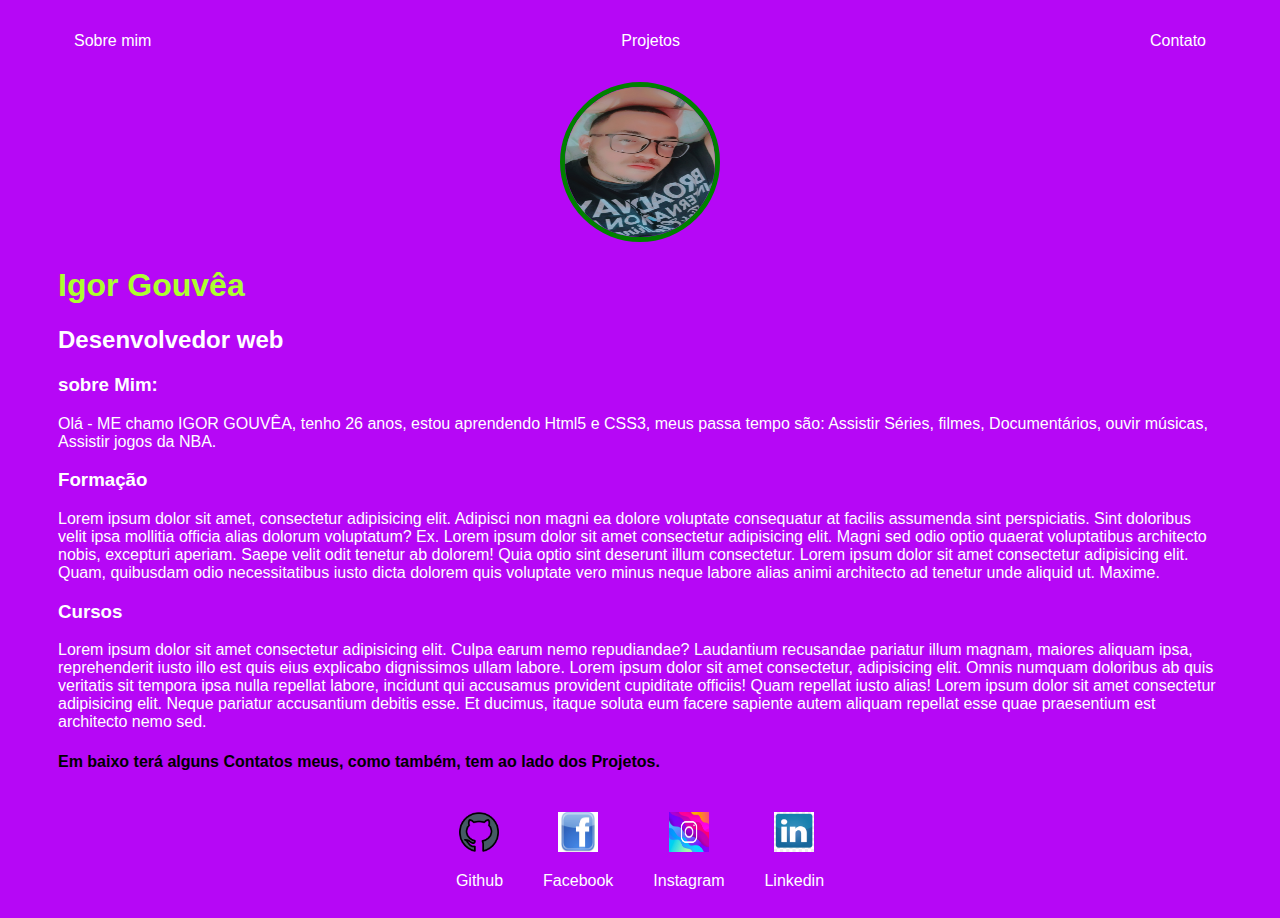
<file: index.html>
<!DOCTYPE html>
<html lang="pt">
<head>
    <meta charset="UTF-8">
    <meta http-equiv="X-UA-Compatible" content="IE=edge">
    <meta name="viewport" content="width=device-width, initial-scale=1.0">
    <title>Igor Gouvêa</title>
    <link rel="stylesheet" href="index.css">
</head>
<body>
    <div class="container">
        <nav>
            <ul>
                <li>
                    <a href="index.html">Sobre mim</a>
                </li>
                <li>
                    <a href="project.html">Projetos</a>
                </li>
                <li>
                    <a href="contact.html">Contato</a>
                </li>
            </ul>
        </nav>
    
        <header>
    
            <div class="center">
                <img src="./img/WhatsApp Image 2023-01-25 at 15.59.01 (1).jpeg" alt="eu">
            </div>
            <h1> Igor Gouvêa </h1>
            <h2> Desenvolvedor web</h2>
    
        </header>
    
        <main>
            <section>
                <h3> sobre Mim: </h3>
                <p>
                   Olá - ME chamo IGOR GOUVÊA, tenho 26 anos, estou aprendendo Html5 e CSS3, meus passa tempo são: Assistir Séries, filmes, Documentários, ouvir músicas, Assistir jogos da NBA. 
    
                </p>
            </section>
             
            <section>
                <h3> Formação </h3>
                <p>Lorem ipsum dolor sit amet, consectetur adipisicing elit. Adipisci non magni ea dolore voluptate consequatur at facilis assumenda sint perspiciatis. Sint doloribus velit ipsa mollitia officia alias dolorum voluptatum? Ex. Lorem ipsum dolor sit amet consectetur adipisicing elit. Magni sed odio optio quaerat voluptatibus architecto nobis, excepturi aperiam. Saepe velit odit tenetur ab dolorem! Quia optio sint deserunt illum consectetur. Lorem ipsum dolor sit amet consectetur adipisicing elit. Quam, quibusdam odio necessitatibus iusto dicta dolorem quis voluptate vero minus neque labore alias animi architecto ad tenetur unde aliquid ut. Maxime.
    
                </p>
            </section>
            
            <section>
                <h3> Cursos </h3>
                <p>Lorem ipsum dolor sit amet consectetur adipisicing elit. Culpa earum nemo repudiandae? Laudantium recusandae pariatur illum magnam, maiores aliquam ipsa, reprehenderit iusto illo est quis eius explicabo dignissimos ullam labore. Lorem ipsum dolor sit amet consectetur, adipisicing elit. Omnis numquam doloribus ab quis veritatis sit tempora ipsa nulla repellat labore, incidunt qui accusamus provident cupiditate officiis! Quam repellat iusto alias! Lorem ipsum dolor sit amet consectetur adipisicing elit. Neque pariatur accusantium debitis esse. Et ducimus, itaque soluta eum facere sapiente autem aliquam repellat esse quae praesentium est architecto nemo sed.
    
                </p>
                <h4>Em baixo terá alguns Contatos meus, como também, tem ao lado dos Projetos.</h4  >
    
            </section>
        </main>
    
        <footer>
        
            <a href="https://github.com/IgoorGouvea" target="_blank" rel="noopener noreferrer">
                <img src="./img/889192.png" alt="">
                <p>Github</p>
            </a>
            <a href="https://www.facebook.com/" target="_blank" rel="noopener noreferrer">
            <img src="./img/facebook-logo-210px-2.gif" alt="fb">
            <p>Facebook</p>
        </a>
    
        <a href="https://www.instagram.com/igorzyn_official/" target="_blank" rel="noopener noreferrer">
            <img src="./img/instagram-image.jpg" alt="insta">
            <p>Instagram</p>
        </a>
         <a href="https://www.linkedin.com/in/igor-gouv%C3%AAa/" target="_blank" rel="noopener noreferrer">
            <img src="./img/kisspng-linkedin-logo-computer-icons-business-symbol-linkedin-icon-5ab1765616c913.9690645915215796060933.jpg" alt="linkedin">
            <p>Linkedin</p>
    
    
         </a>
    
    
        </footer>



    </div>
    


</body>
</html>
</file>
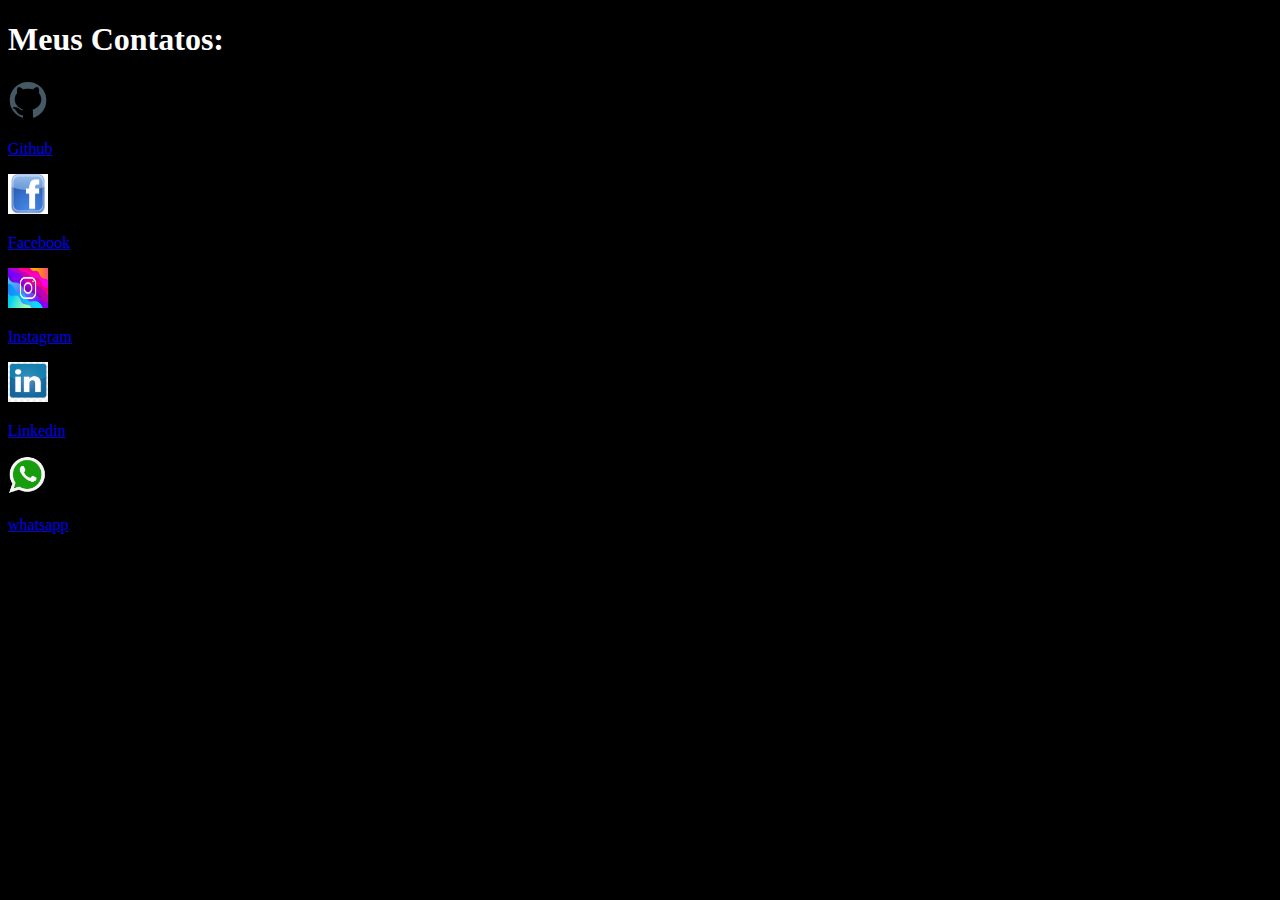
<file: contact.html>
<!DOCTYPE html>
<html lang="pt">
<head>
    <meta charset="UTF-8">
    <meta http-equiv="X-UA-Compatible" content="IE=edge">
    <meta name="viewport" content="width=eu, initial-scale=1.0">
    <title>Document</title>
    <link rel="stylesheet" href="style.css">
</head>
<body>
    <h1> Meus Contatos: </h1>

    <footer>
        
        <a href="https://github.com/IgoorGouvea" target="_blank" rel="noopener noreferrer">
            <img src="./img/889192.png" alt="">
            <p>Github</p>
        </a>
        <a href="https://www.facebook.com/" target="_blank" rel="noopener noreferrer">
        <img src="./img/facebook-logo-210px-2.gif" alt="fb">
        <p>Facebook</p>
    </a>

    <a href="https://www.instagram.com/igorzyn_official/" target="_blank" rel="noopener noreferrer">
        <img src="./img/instagram-image.jpg" alt="insta">
        <p>Instagram</p>
    </a>
     <a href="https://www.linkedin.com/in/igor-gouv%C3%AAa/" target="_blank" rel=" norefernoopenerrer">
        <img src="./img/kisspng-linkedin-logo-computer-icons-business-symbol-linkedin-icon-5ab1765616c913.9690645915215796060933.jpg" alt="linkedin">
        <p>Linkedin</p>
        <a href="https://web.whatsapp.com/" target="_blank" rel=" norefernoopenerrer">
            <img src="./img/whatsapp.png" alt="whatsapp">
            <p>whatsapp</p>
        </a>


     </a>


    </footer>

</body>
</html>
</file>
<file: index.css>
body {
    color: white;
    background-color: rgb(182, 7, 246);
    font-family: Arial, Helvetica, sans-serif;
}

ul {
    display: flex;
    justify-content: space-between;
    list-style-type: none;
    align-items: center;
    padding: 16px;
}

a {
    color: white;
    text-decoration: none;
}

header img {
    width: 150px;
    height: 150px;
    border-radius: 50%;
    border: 5px solid green;
}

.center {
    text-align: center;
}

h1 {
    color: greenyellow;
}
h2 {
    color: white;
}
h4 {
    color: black;
}
footer img {
    width: 40px;
    height: 40px;
}

footer {
    display:flex;
    justify-content: center;
}
footer a {
    margin: 20px;
    text-align: center;

}
footer p {
    height: 2px;
    
}
 .container {
    padding: 0px 50px;
 }

 nav a:hover {
    color: greenyellow;
 }
</file>
<file: style.css>
@charset "UTF-8";

body{
    background-color: rgb(0, 0, 0);
    color: white;
}
footer img {
    width: 40px;
    height: 40px;
}
</file>
